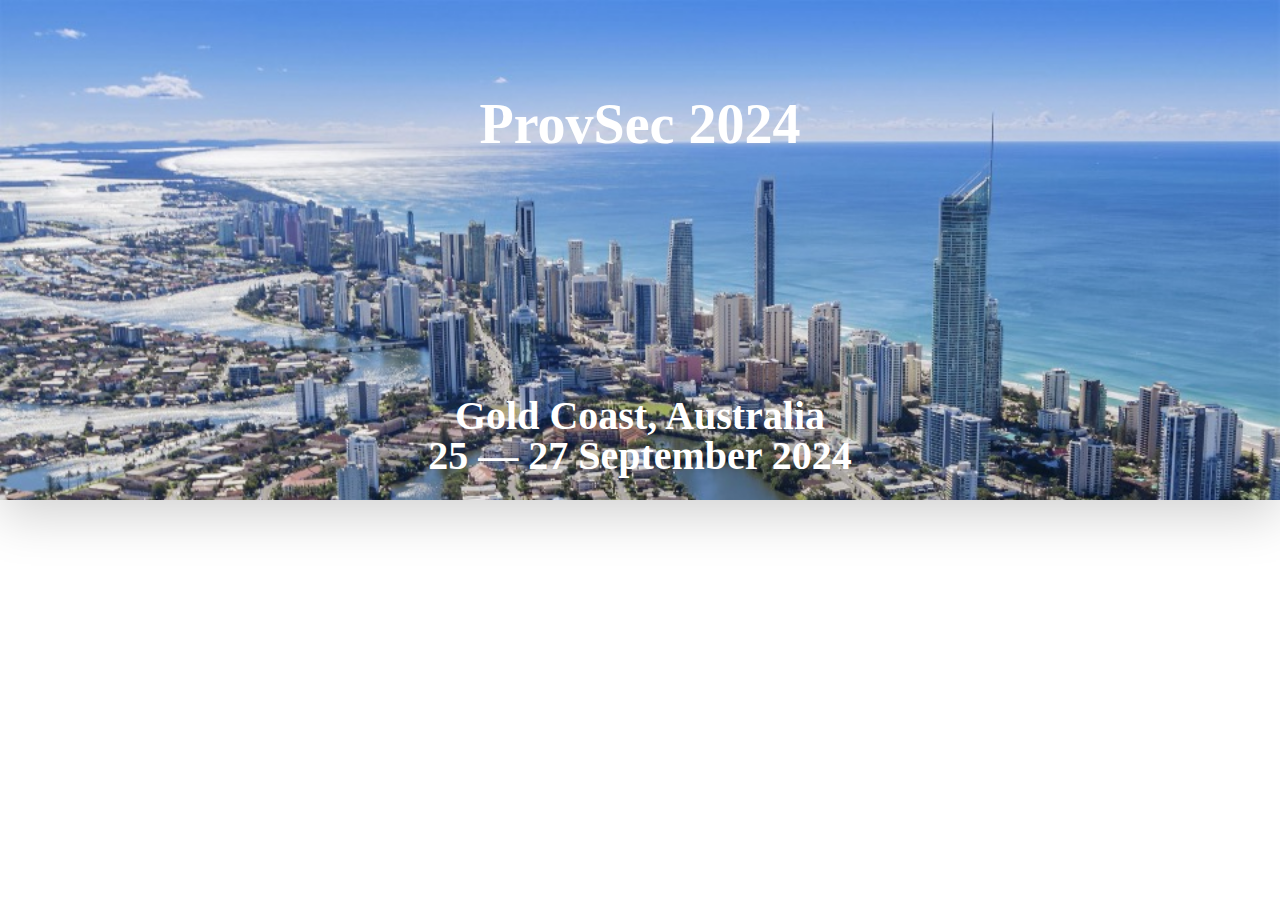
<file: header.html>
<!DOCTYPE html>
<html lang="en" data-bs-theme="auto">
  <head>
    <script src="./assets/js/color-modes.js"></script>

    <meta charset="utf-8" />
    <meta name="viewport" content="width=device-width, initial-scale=1" />
    <meta name="description" content="Join ProvSec 2024, the 18th leading international conference on provable and practical security, in Gold Coast, Australia. Explore the latest in cybersecurity research and innovations. Call for papers now open!">
    <meta name="keywords" content="ProvSec2024, ProvSec 2024, Provable Security Conference 2024, Cybersecurity Research Conference, Security Conference Australia, ProvSec Gold Coast" />
    <meta
      name="author"
      content="Wayne Yang, Monash Univeristy"
    />
    <meta name="generator" content="Hugo 0.118.2" />
    <meta name="topic" content="Provable Security (ProvSec), Provsec 2024 Conference" />
    <title>ProvSec 2024</title>
    <link href="./assets/dist/css/bootstrap.min.css" rel="stylesheet" />
    <!-- Custom styles for this template -->
    <link
      href="https://fonts.googleapis.com/css?family=Playfair&#43;Display:700,900&amp;display=swap"
      rel="stylesheet"
    />
    <!-- Custom styles for this template -->
    <link href="./style.css" rel="stylesheet" />
  </head>
  <body>
    <div
        class="overflow-hidden text-bg-dark shadow-lg position-relative"
        style="
          background-image: url('./assets/img/bg.jpg');
          background-repeat: no-repeat;
          background-size: cover;
          width: 100%;
          height: 500px;
        "
      >
      <div class="position-absolute w-100" style="background-color: rgba(0, 0, 0, 0.5); top: 0;">
        <h3 class="pt-5 mt-5 mb-4 display-4 lh-1 fw-bold text-white text-center position-absolute top-0 w-100">
          ProvSec 2024
        </h3>
      </div>
        <!-- Add a semi-transparent background -->
        <div class="position-absolute w-100" style="background-color: rgba(0, 0, 0, 0.5); bottom: 0;">
          <h3 class="pt-5 mt-5 mb-4 display-6 lh-1 fw-bold text-white text-center position-absolute bottom-0 w-100">
            Gold Coast, Australia <br>
  25 &mdash; 27 September 2024
          </h3>
        </div>
      </div>

    <script src="./assets/dist/js/bootstrap.bundle.min.js"></script>
  </body>
</html>
</file>
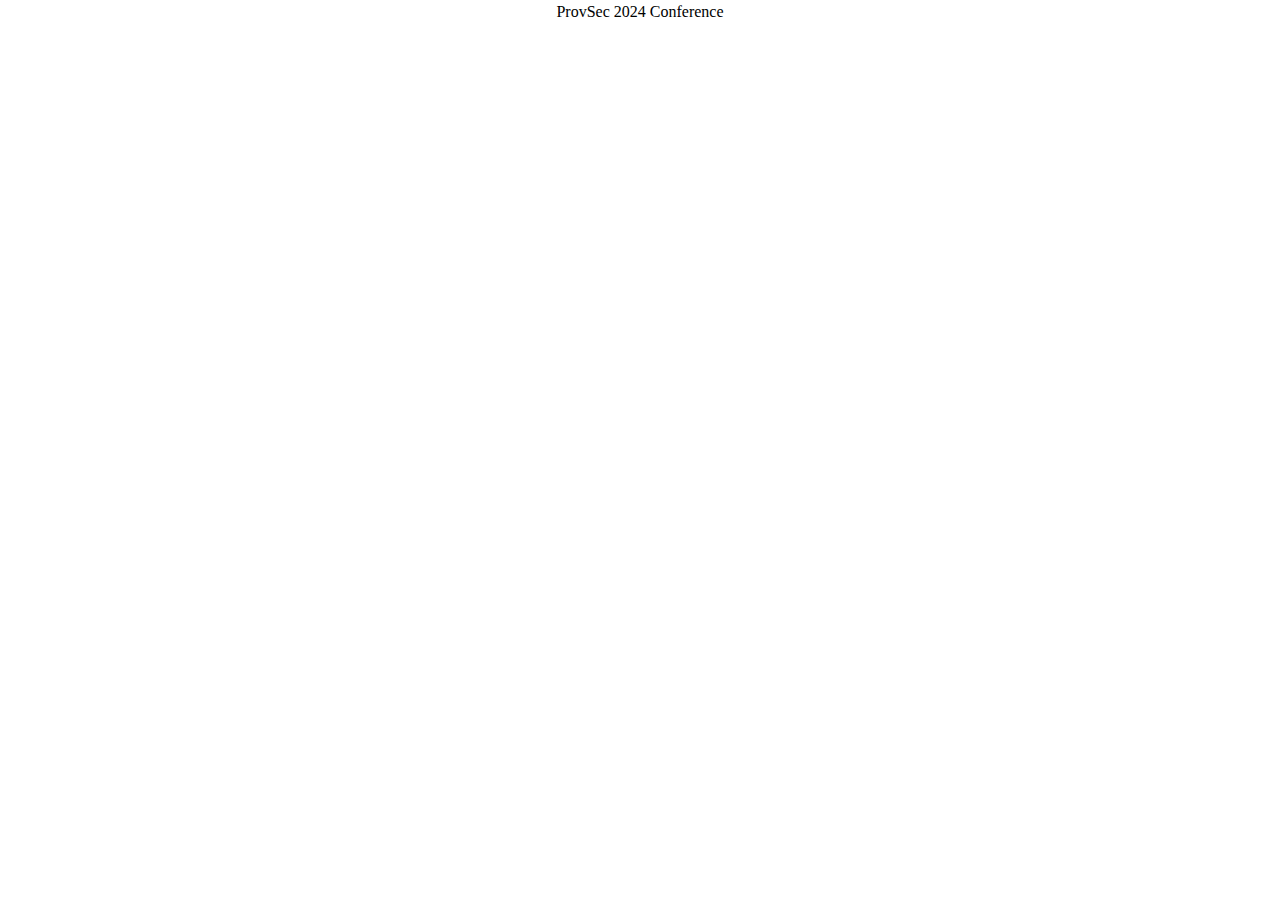
<file: _includes/header.html>
<!doctype html>
<html lang="en" data-bs-theme="auto">
  <head><script src="../assets/js/color-modes.js"></script>

    <meta charset="utf-8">
    <meta name="viewport" content="width=device-width, initial-scale=1">
    <meta name="description" content="">
    <meta name="author" content="Mark Otto, Jacob Thornton, and Bootstrap contributors">
    <meta name="generator" content="Hugo 0.118.2">
    <title>ProvSec 2024</title>
    <link href="../assets/dist/css/bootstrap.min.css" rel="stylesheet">
    <!-- Custom styles for this template -->
    <link href="https://fonts.googleapis.com/css?family=Playfair&#43;Display:700,900&amp;display=swap" rel="stylesheet">
    <!-- Custom styles for this template -->
    <link href="../style.css" rel="stylesheet">
  </head>
  <body>
    <div class="row flex-nowrap justify-content-between align-items-center">
        <div class="col-12 text-center">
          <a class="blog-header-logo text-body-emphasis text-decoration-none" href="#">ProvSec 2024 Conference</a>
        </div>
        <div class="col-4 text-center">
            <a class="blog-header-logo text-body-emphasis text-decoration-none" href="#">Large</a>
        </div>
    </div>
    <script src="../assets/dist/js/bootstrap.bundle.min.js"></script>
    </body>
</html>
</file>
<file: style.css>
.bd-placeholder-img {
  font-size: 1.125rem;
  text-anchor: middle;
  -webkit-user-select: none;
  -moz-user-select: none;
  user-select: none;
}

@media (min-width: 768px) {
  .bd-placeholder-img-lg {
    font-size: 3.5rem;
  }
}

.b-example-divider {
  width: 100%;
  height: 3rem;
  background-color: rgba(0, 0, 0, 0.1);
  border: solid rgba(0, 0, 0, 0.15);
  border-width: 1px 0;
  box-shadow: inset 0 0.5em 1.5em rgba(0, 0, 0, 0.1),
    inset 0 0.125em 0.5em rgba(0, 0, 0, 0.15);
}

.b-example-vr {
  flex-shrink: 0;
  width: 1.5rem;
  height: 100vh;
}

.bi {
  vertical-align: -0.125em;
  fill: currentColor;
}

.nav-scroller {
  position: relative;
  z-index: 2;
  height: 2.75rem;
  overflow-y: hidden;
}

.nav-scroller .nav {
  display: flex;
  flex-wrap: nowrap;
  padding-bottom: 1rem;
  margin-top: -1px;
  overflow-x: auto;
  text-align: center;
  white-space: nowrap;
  -webkit-overflow-scrolling: touch;
}

.btn-bd-primary {
  --bd-violet-bg: #712cf9;
  --bd-violet-rgb: 112.520718, 44.062154, 249.437846;

  --bs-btn-font-weight: 600;
  --bs-btn-color: var(--bs-white);
  --bs-btn-bg: var(--bd-violet-bg);
  --bs-btn-border-color: var(--bd-violet-bg);
  --bs-btn-hover-color: var(--bs-white);
  --bs-btn-hover-bg: #6528e0;
  --bs-btn-hover-border-color: #6528e0;
  --bs-btn-focus-shadow-rgb: var(--bd-violet-rgb);
  --bs-btn-active-color: var(--bs-btn-hover-color);
  --bs-btn-active-bg: #5a23c8;
  --bs-btn-active-border-color: #5a23c8;
}

.bd-mode-toggle {
  z-index: 1500;
}

.bd-mode-toggle .dropdown-menu .active .bi {
  display: block !important;
}

.center-content {
  display: flex;
  justify-content: center;
  align-items: center;
}

/* Set font for h1 */
a,
p,
li,
h1,
h2,
h3,
h5 {
  font-family: "Times New Roman", Times, serif;
}
</file>
